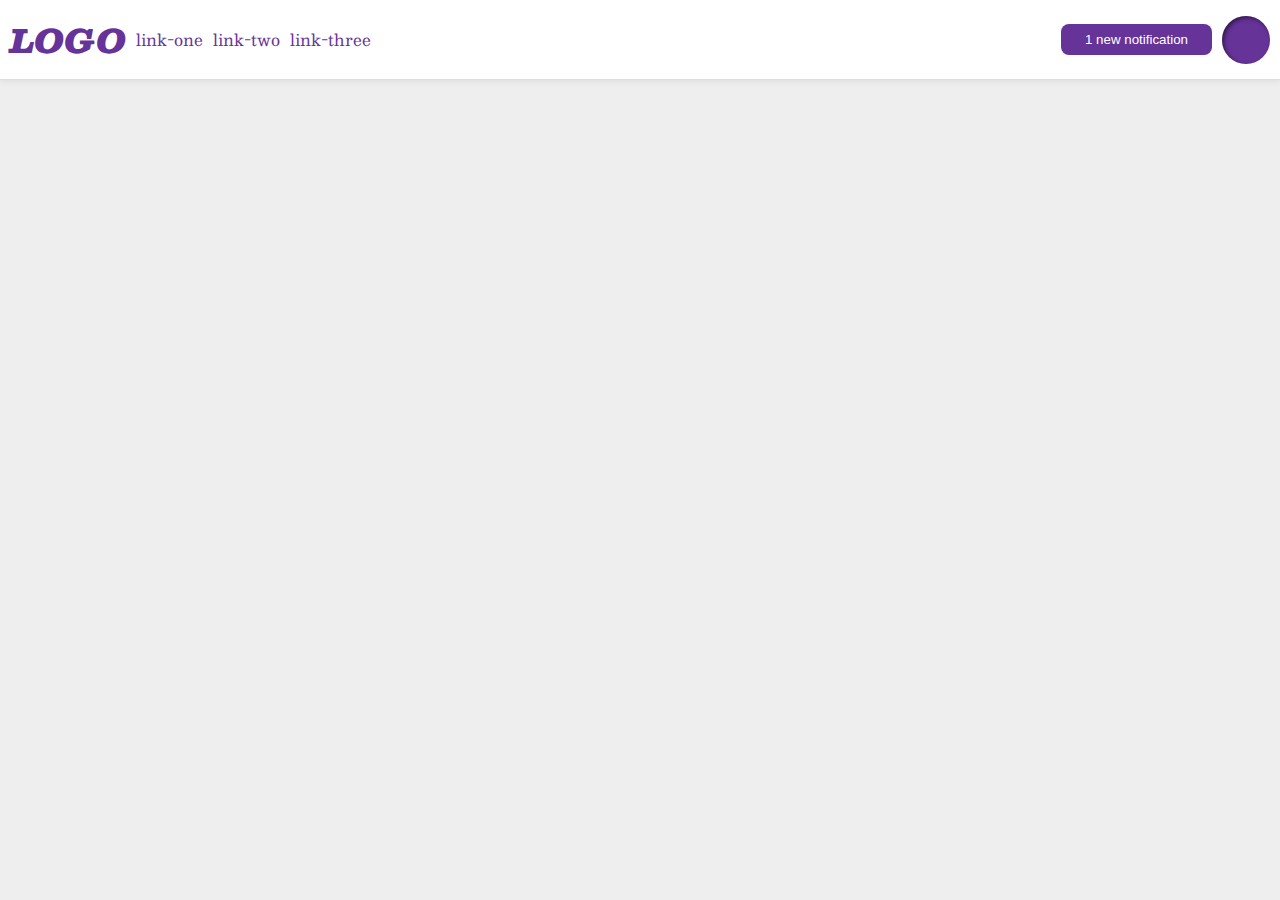
<file: flex/03-flex-header-2/index.html>
<!DOCTYPE html>
<html lang="en">
  <head>
    <meta charset="UTF-8">
    <meta http-equiv="X-UA-Compatible" content="IE=edge">
    <meta name="viewport" content="width=device-width, initial-scale=1.0">
    <title>Flex Header 2</title>
    <link rel="stylesheet" href="style.css">
  </head>
  <body>
    <div class="header">
      <div class="left">
        <div class="logo">
          LOGO
        </div>
        <ul class="links">
          <li><a href="google.com">link-one</a></li>
          <li><a href="google.com">link-two</a></li>
          <li><a href="google.com">link-three</a></li>
        </ul>
      </div>
      
      <div class="right">
        <button class="notifications">
          1 new notification
        </button>
        <div class="profile-image"></div>
      </div>
    </div>
  </body>
</html>
</file>
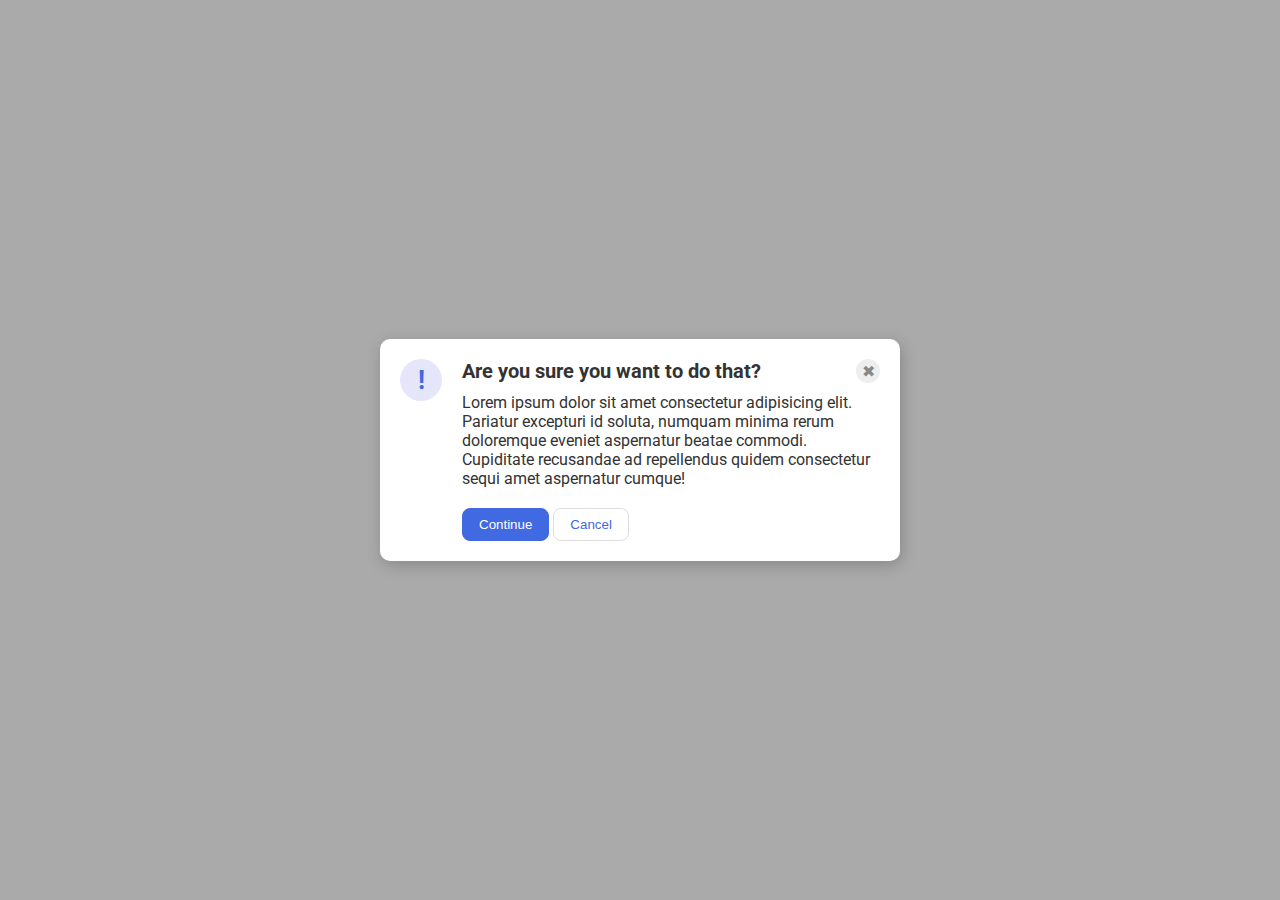
<file: flex/05-flex-modal/index.html>
<!DOCTYPE html>
<html lang="en">
  <head>
    <meta charset="UTF-8">
    <meta http-equiv="X-UA-Compatible" content="IE=edge">
    <meta name="viewport" content="width=device-width, initial-scale=1.0">
    <link rel="stylesheet" href="style.css">
    <title>Modal</title>
  </head>
  <body>
    <div class="modal">
      <div class="icon">!</div>
      <div class="right">
        <div class=top>
          <div class="header">Are you sure you want to do that?</div>
          <div class="close-button">✖</div>
        </div>
        <div class="text">Lorem ipsum dolor sit amet consectetur adipisicing elit. Pariatur excepturi id soluta, numquam minima rerum doloremque eveniet aspernatur beatae commodi. Cupiditate recusandae ad repellendus quidem consectetur sequi amet aspernatur cumque!</div>
        <button class="continue">Continue</button>
        <button class="cancel">Cancel</button>
      </div>
    </div>
  </body>
</html>
</file>
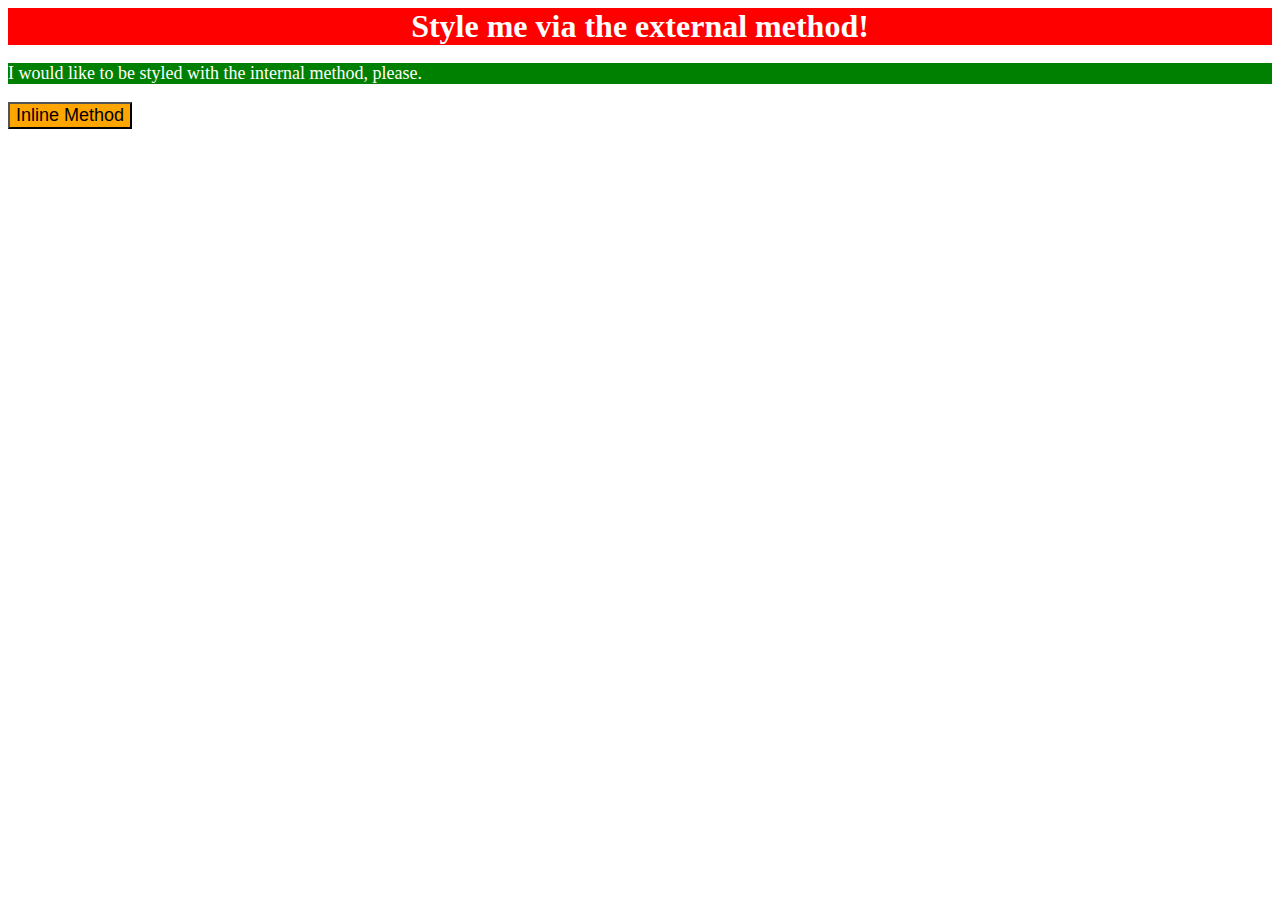
<file: foundations/01-css-methods/index.html>
<!DOCTYPE html>
<html lang="en">
  <head>
    <link rel="stylesheet" href="style.css">
    <style>
      p {
        color: white;
        background-color: green;
        font-size: 18px;
      }
    </style>
    <meta charset="UTF-8">
    <meta http-equiv="X-UA-Compatible" content="IE=edge">
    <meta name="viewport" content="width=device-width, initial-scale=1.0">
    <title>Methods for Adding CSS</title>
  </head>
  <body>
    <div>Style me via the external method!</div>
    <p>I would like to be styled with the internal method, please.</p>
    <button style="background-color: orange; font-size: 18px;">Inline Method</button>
  </body>
</html>
</file>
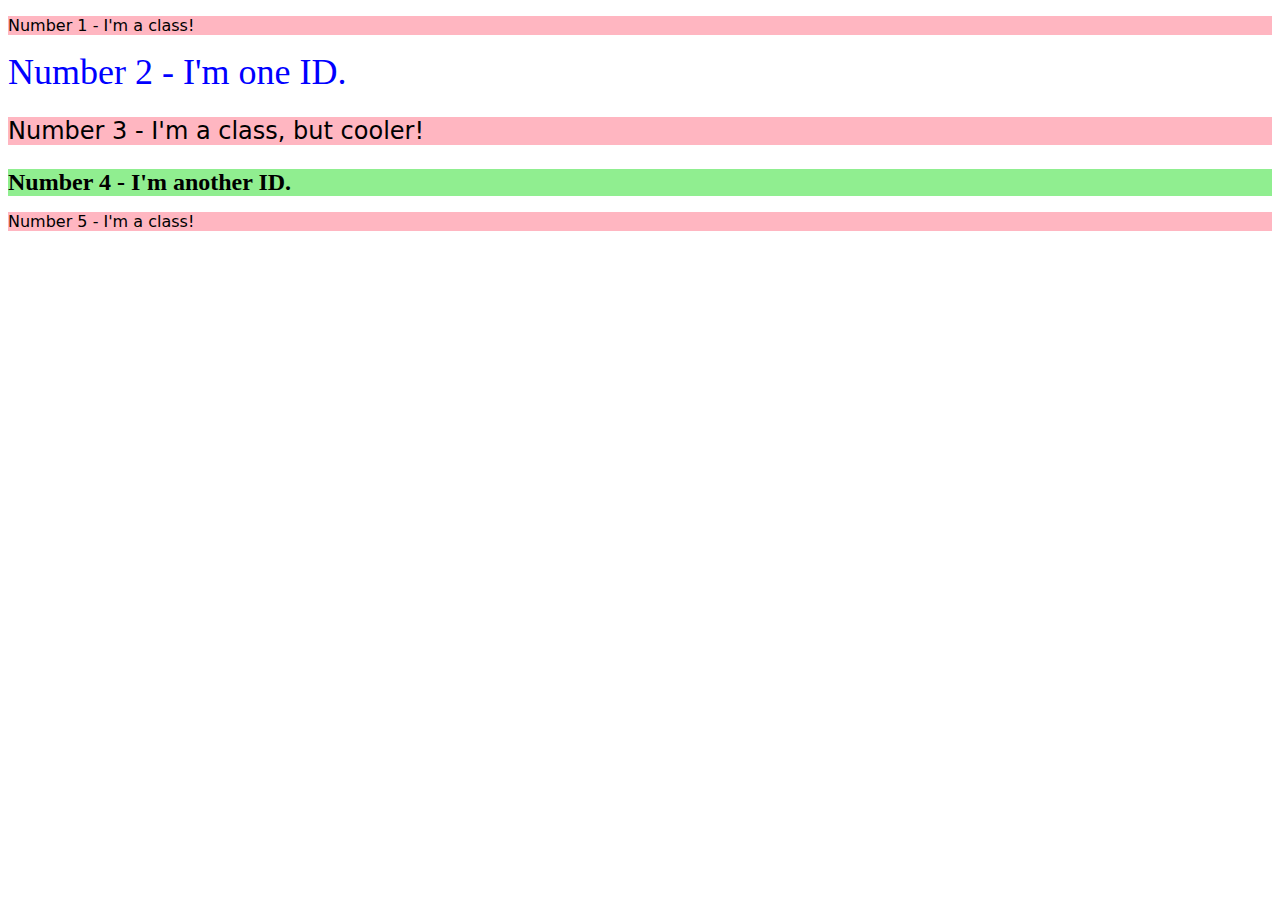
<file: foundations/02-class-id-selectors/index.html>
<!DOCTYPE html>
<html lang="en">
  <head>
    <meta charset="UTF-8">
    <meta http-equiv="X-UA-Compatible" content="IE=edge">
    <meta name="viewport" content="width=device-width, initial-scale=1.0">
    <title>Class and ID Selectors</title>
    <link rel="stylesheet" href="style.css">
  </head>
  <body>
    <p class="odd">Number 1 - I'm a class!</p>
    <div id="sec">Number 2 - I'm one ID.</div>
    <p class="odd font">Number 3 - I'm a class, but cooler!</p>
    <div id="four" class="font">Number 4 - I'm another ID.</div>
    <p class="odd">Number 5 - I'm a class!</p>
  </body>
</html>
</file>
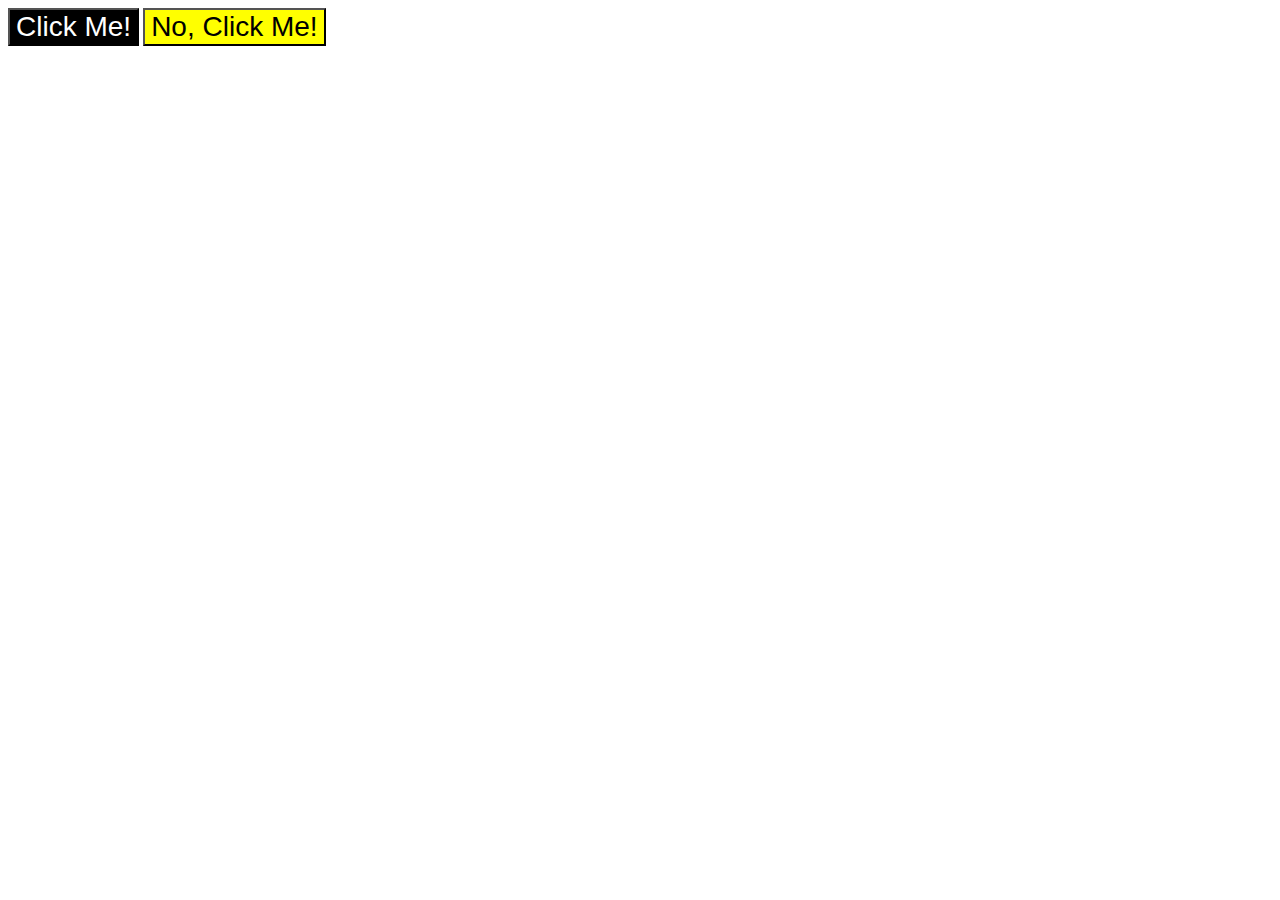
<file: foundations/03-grouping-selectors/index.html>
<!DOCTYPE html>
<html lang="en">
  <head>
    <meta charset="UTF-8">
    <meta http-equiv="X-UA-Compatible" content="IE=edge">
    <meta name="viewport" content="width=device-width, initial-scale=1.0">
    <title>Grouping Selectors</title>
    <link rel="stylesheet" href="style.css">
  </head>
  <body>
    <button class="first">Click Me!</button>
    <button class="second">No, Click Me!</button>
  </body>
</html>
</file>
<file: flex/03-flex-header-2/style.css>
/* this is some magical font-importing.  
you'll learn about it later. */
@import url('https://fonts.googleapis.com/css2?family=Besley:ital,wght@0,400;1,900&display=swap');

body {
  margin: 0;
  background: #eee;
  font-family: Besley, serif;
}

.header {
  background: white;
  border-bottom: 1px solid #ddd;
  box-shadow: 0 0 8px rgba(0,0,0,.1);
  display: flex;
  justify-content: center;
  padding: 10px;
}

.profile-image {
  background: rebeccapurple;
  box-shadow: inset 2px 2px 4px rgba(0,0,0,.5);
  border-radius: 50%;
  width: 48px;
  height: 48px;
}

.logo {
  color: rebeccapurple;
  font-size: 32px;
  font-weight: 900;
  font-style: italic;
}

button {
  border: none;
  border-radius: 8px;
  background: rebeccapurple;
  color: white;
  padding: 8px 24px;
}

a {
  /* this removes the line under our links */
  text-decoration: none;
  color: rebeccapurple;
}

ul {
  list-style-type: none;
  gap: 10px;
  display: flex;
  padding: 0;
}

.left, .right {
  display: flex;
  gap: 10px;
  align-items: center;
}

.left {
  margin-right: auto;
}
</file>
<file: flex/05-flex-modal/style.css>
@import url('https://fonts.googleapis.com/css2?family=Roboto:wght@400;700&display=swap');

html, body {
  height: 100%;
}

body {
  font-family: Roboto, sans-serif;
  margin: 0;
  background: #aaa;
  color: #333;
  /* I'll give you this one for free lol */
  display: flex;
  align-items: center;
  justify-content: center;
}

.modal {
  background: white;
  width: 480px;
  border-radius: 10px;
  box-shadow: 2px 4px 16px rgba(0,0,0,.2);
  display: flex;
  padding: 20px;
}

.icon {
  color: royalblue;
  font-size: 26px;
  font-weight: 700;
  background: lavender;
  width: 42px;
  height: 42px;
  border-radius: 50%;
  display: flex;
  align-items: center;
  justify-content: center;
  flex-shrink: 0;
  margin-right: 20px;
}

.top {
  display: flex;
  margin-bottom: 10px;
  justify-content: space-between;
}

.header {
  /* margin-right: auto; */
  font-size: 20px;
  font-weight: 700;
}

.close-button {
  background: #eee;
  border-radius: 50%;
  color: #888;
  font-weight: 400;
  font-size: 16px;
  height: 24px;
  width: 24px;
  display: flex;
  align-items: center;
  justify-content: center;
}

button {
  padding: 8px 16px;
  border-radius: 8px;
  margin-top: 20px;
}

button.continue {
  background: royalblue;
  border: 1px solid royalblue;
  color: white;
}

button.cancel {
  background: white;
  border: 1px solid #ddd;
  color: royalblue;
}
</file>
<file: foundations/01-css-methods/style.css>
div {
    color: white;
    background-color: red;
    font-size: 32px;
    text-align: center;
    font-weight: bold;
}
</file>
<file: foundations/02-class-id-selectors/style.css>
.odd {
    font-family: Verdana, "DejaVu Sans", sans-serif;
    background-color: #ffb6c1;
}

#sec {
    color:#0000ff;
    font-size: 36px;
}

#four {
    background-color: #90ee90;
    font-weight: bold;
}

.font {
    font-size: 24px;
}
</file>
<file: foundations/03-grouping-selectors/style.css>
.first,
.second {
    font-size: 28px;
    font-family: Helvetica, "Times New Roman", sans-serif;
}

.first {
    color: white;
    background-color: black;
}

.second {
    background-color: yellow;
}
</file>
